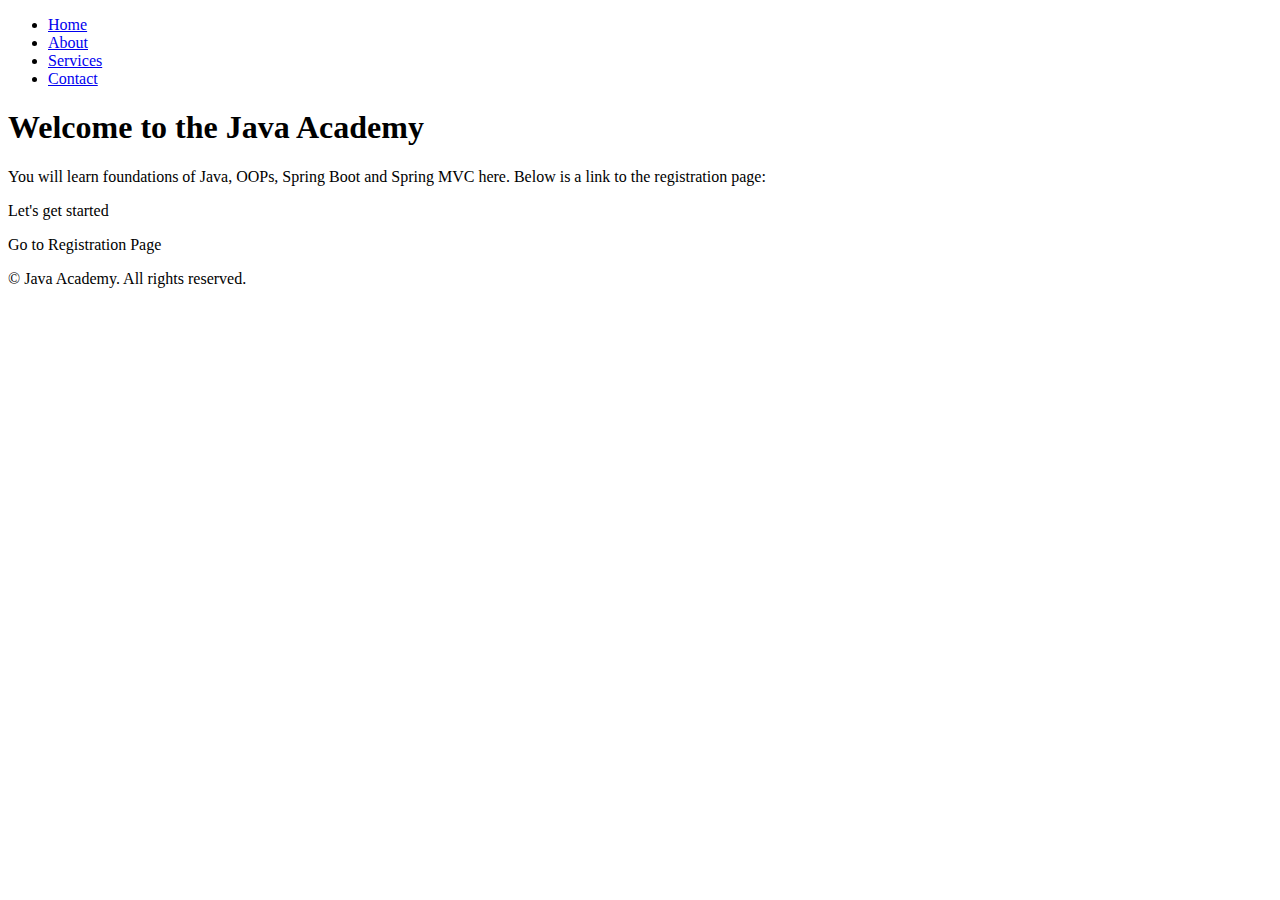
<file: webdemo/target/classes/templates/index.html>
<!DOCTYPE html>
<html lang="en">
<head>
    <meta charset="UTF-8">
    <meta name="viewport" content="width=device-width, initial-scale=1.0">
    <title>Java Academy</title>
    <link rel="stylesheet" th:href="@{/css/styles.css}">
</head>
<body>
    <!-- Container for aside and main -->
    <div class="container">
        <!-- Aside Section (Navigation Bar) -->
        <aside>
            <nav>
                <ul>
                    <li><a href="#">Home</a></li>
                    <li><a href="#">About</a></li>
                    <li><a href="#">Services</a></li>
                    <li><a href="#">Contact</a></li>
                </ul>
            </nav>
        </aside>

        <!-- Main Content -->
        <main>
            <h1>Welcome to the Java Academy</h1>
            <p>You will learn foundations of Java, OOPs, Spring Boot and Spring MVC here. Below is a link to the registration page:</p>
            <p th:text="${message}">Let's get started</p>
            <a th:href="@{/registration}">Go to Registration Page</a>
        </main>
    </div>

    <!-- Footer -->
    <footer>
        <p>&copy; <span th:text="${#dates.format(#dates.createNow(), 'yyyy')}"></span> Java Academy. All rights reserved.</p>
    </footer>
</body>
</html>
</file>
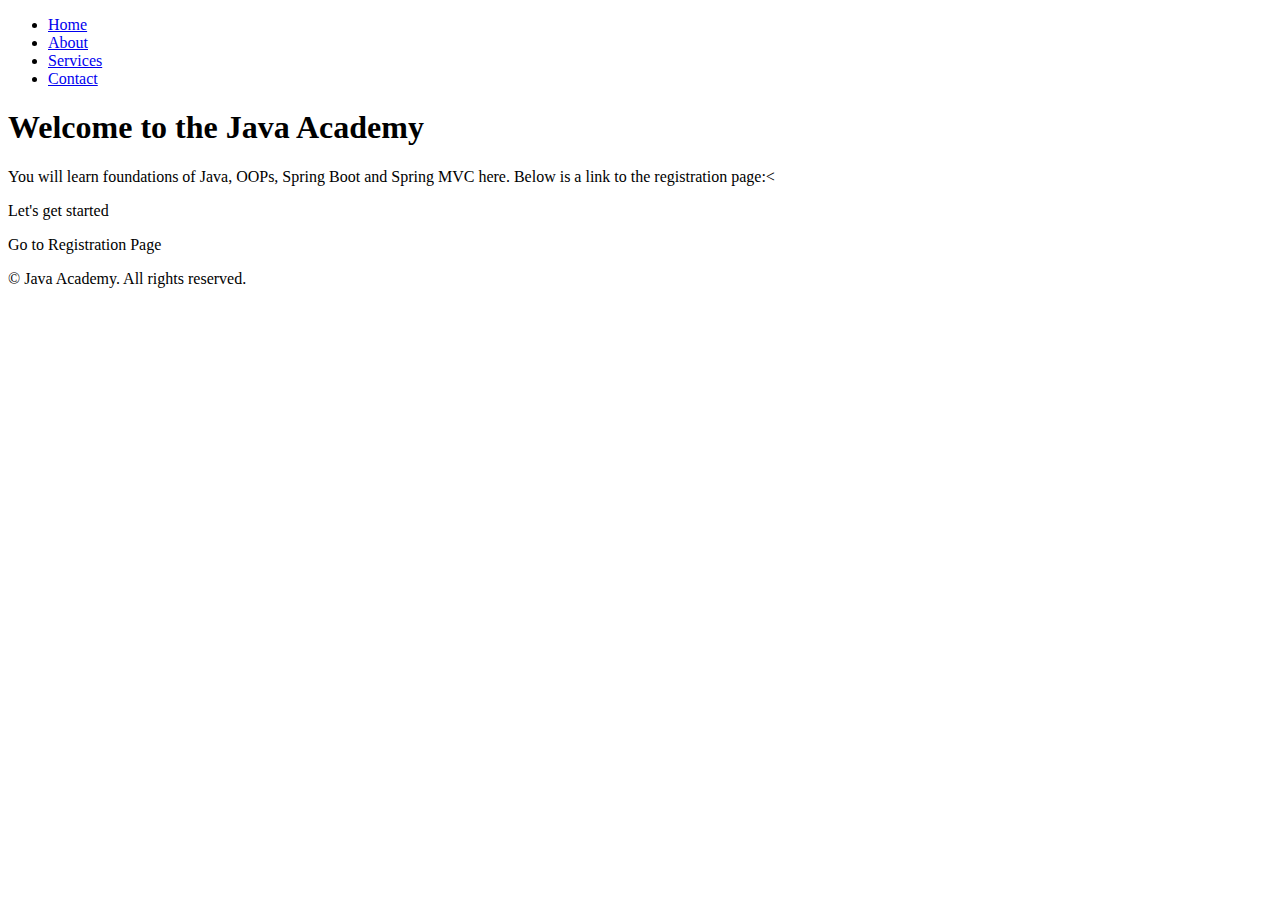
<file: wecwebdemo/src/main/resources/templates/index.html>
<!DOCTYPE html>
<html lang="en">
<head>
<meta charset="UTF-8">
<meta name="viewport" content="width=device-width, initial-scale=1.0">
<title>Java Academy</title>
<link rel="stylesheet" th:href="@{/css/styles.css}">
</head>
<body>
<!-- Container for aside and main -->
<div class="container">
<!-- Aside Section (Navigation Bar) -->
        <aside>
            <nav>
                <ul>
                    <li><a href="#">Home</a></li>
                    <li><a href="#">About</a></li>
                    <li><a href="#">Services</a></li>
                    <li><a href="#">Contact</a></li>
                </ul>
            </nav>
        </aside>
        <!-- Main Content -->
        <main>
            <h1>Welcome to the Java Academy</h1>
            <p>You will learn foundations of Java, OOPs, Spring Boot and Spring MVC here. Below is a link to the registration page:<
            <p th:text="${message}">Let's get started</p>
            <a th:href="@{/registration}">Go to Registration Page</a>
        </main>
    </div>
    <!-- Footer -->
    <footer>
        <p>&copy; <span th:text="${#dates.format(#dates.createNow(), 'yyyy')}"></span> Java Academy. All rights reserved.</p>
    </footer>
</body>
</html>
</file>
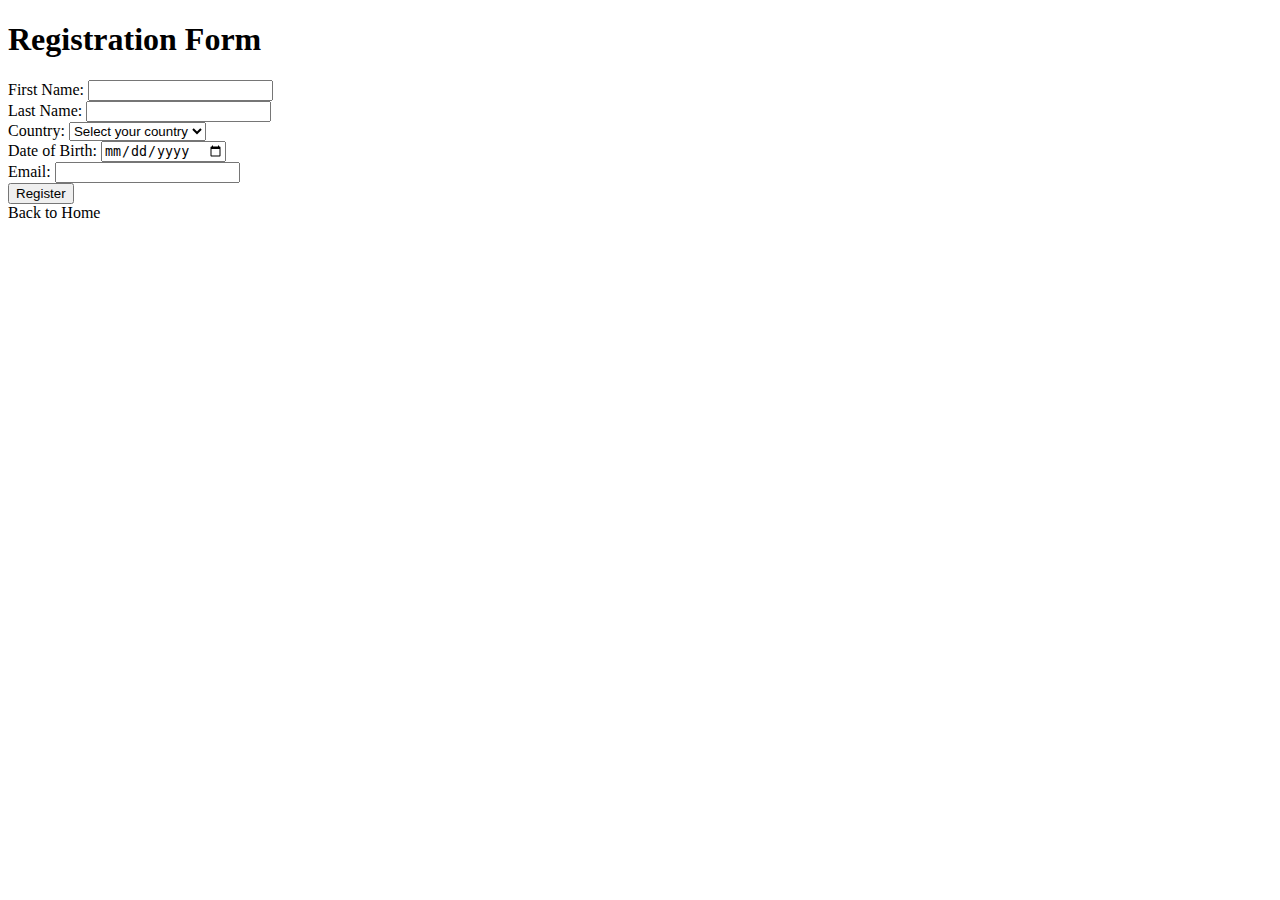
<file: webdemo/target/classes/templates/registration.html>
<!DOCTYPE html>
<html xmlns:th="http://www.thymeleaf.org">
<head>
    <meta charset="UTF-8">
    <meta name="viewport" content="width=device-width, initial-scale=1.0">
    <title>Registration Page</title>
    <!-- Link to the external CSS file -->
    <link rel="stylesheet" th:href="@{/css/styles.css}">
</head>
<body>
    <div class="form-container">
        <h1>Registration Form</h1>
        <form action="/register" method="post" th:object="${registrationForm}">
            <!-- First Name -->
            <label for="firstName">First Name:</label>
            <input type="text" id="firstName" th:field="*{firstName}" required>
            <span th:if="${#fields.hasErrors('firstName')}" th:errors="*{firstName}" class="error"></span>
            <br>
            <!-- Last Name -->
            <label for="lastName">Last Name:</label>
            <input type="text" id="lastName" th:field="*{lastName}" required>
            <span th:if="${#fields.hasErrors('lastName')}" th:errors="*{lastName}" class="error"></span>
            <br>
            <!-- Country -->
            <label for="country">Country:</label>
            <select id="country" th:field="*{country}" required>
                <option value="">Select your country</option>
                <option value="usa">United States</option>
                <option value="canada">Canada</option>
                <option value="uk">United Kingdom</option>
                <option value="australia">Australia</option>
                <option value="india">India</option>
            </select>
            <span th:if="${#fields.hasErrors('country')}" th:errors="*{country}" class="error"></span>
            <br>
            <!-- Date of Birth -->
            <label for="dob">Date of Birth:</label>
            <input type="date" id="dob" th:field="*{dob}" required>
            <span th:if="${#fields.hasErrors('dob')}" th:errors="*{dob}" class="error"></span>
            <br>
            <!-- Email -->
            <label for="email">Email:</label>
            <input type="email" id="email" th:field="*{email}" required>
            <span th:if="${#fields.hasErrors('email')}" th:errors="*{email}" class="error"></span>
            <br>
            <!-- Submit Button -->
            <button type="submit">Register</button>
        </form>
        <!-- Link back to the home page -->
        <a th:href="@{/}">Back to Home</a>
    </div>
</body>
</html>
</file>
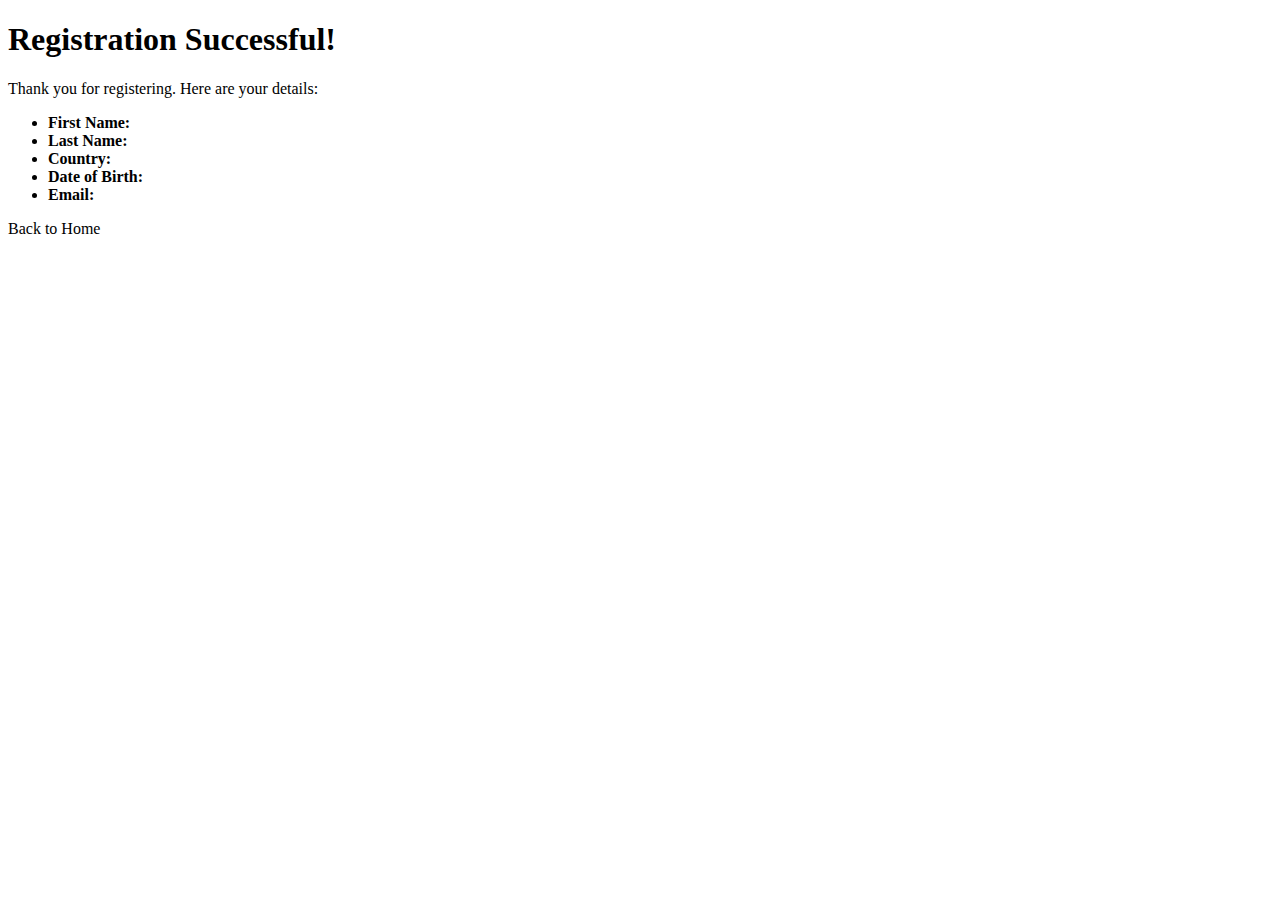
<file: webdemo/target/classes/templates/success.html>
<!DOCTYPE html>
<html xmlns:th="http://www.thymeleaf.org">
<head>
    <meta charset="UTF-8">
    <meta name="viewport" content="width=device-width, initial-scale=1.0">
    <title>Registration Successful</title>
    <!-- Link to the external CSS file -->
    <link rel="stylesheet" th:href="@{/css/styles.css}">
</head>
<body>
    <div class="form-container">
        <h1>Registration Successful!</h1>
        <p>Thank you for registering. Here are your details:</p>
        <ul>
            <li><strong>First Name:</strong> <span th:text="${firstName}"></span></li>
            <li><strong>Last Name:</strong> <span th:text="${lastName}"></span></li>
            <li><strong>Country:</strong> <span th:text="${country.toUpperCase()}"></span></li>
            <li><strong>Date of Birth:</strong> <span th:text="${dob}"></span></li>
            <li><strong>Email:</strong> <span th:text="${email}"></span></li>
        </ul>
        <a th:href="@{/}">Back to Home</a>
    </div>
</body>
</html>
</file>
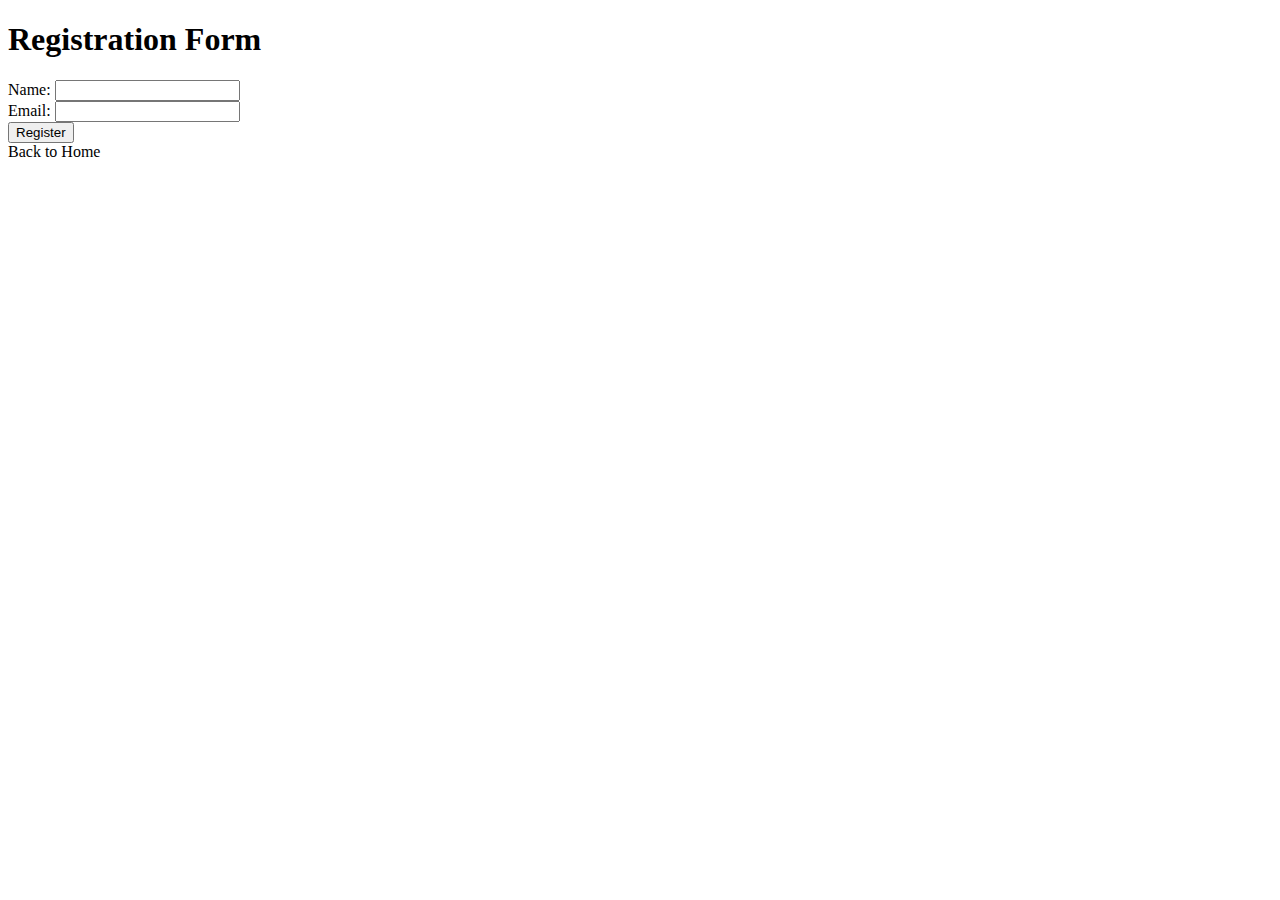
<file: wecwebdemo/src/main/resources/templates/registration.html>
<!DOCTYPE html>
<html xmlns:th="http://www.thymeleaf.org">
<head>
<meta charset="UTF-8">
<meta name="viewport" content="width=device-width, initial-scale=1.0">
<title>Registration Page</title>
<!-- Link to the external CSS file -->
<link rel="stylesheet" th:href="@{/css/styles.css}">
</head>
<body>
<h1>Registration Form</h1>
<form action="/register" method="post">
<label for="name">Name:</label>
<input type="text" id="name" name="name" required>
<br>
<label for="email">Email:</label>
<input type="email" id="email" name="email" required>
<br>
<button type="submit">Register</button>
</form>
<!-- Link back to the home page -->
<a th:href="@{/}">Back to Home</a>
</body>
</html>
</file>
